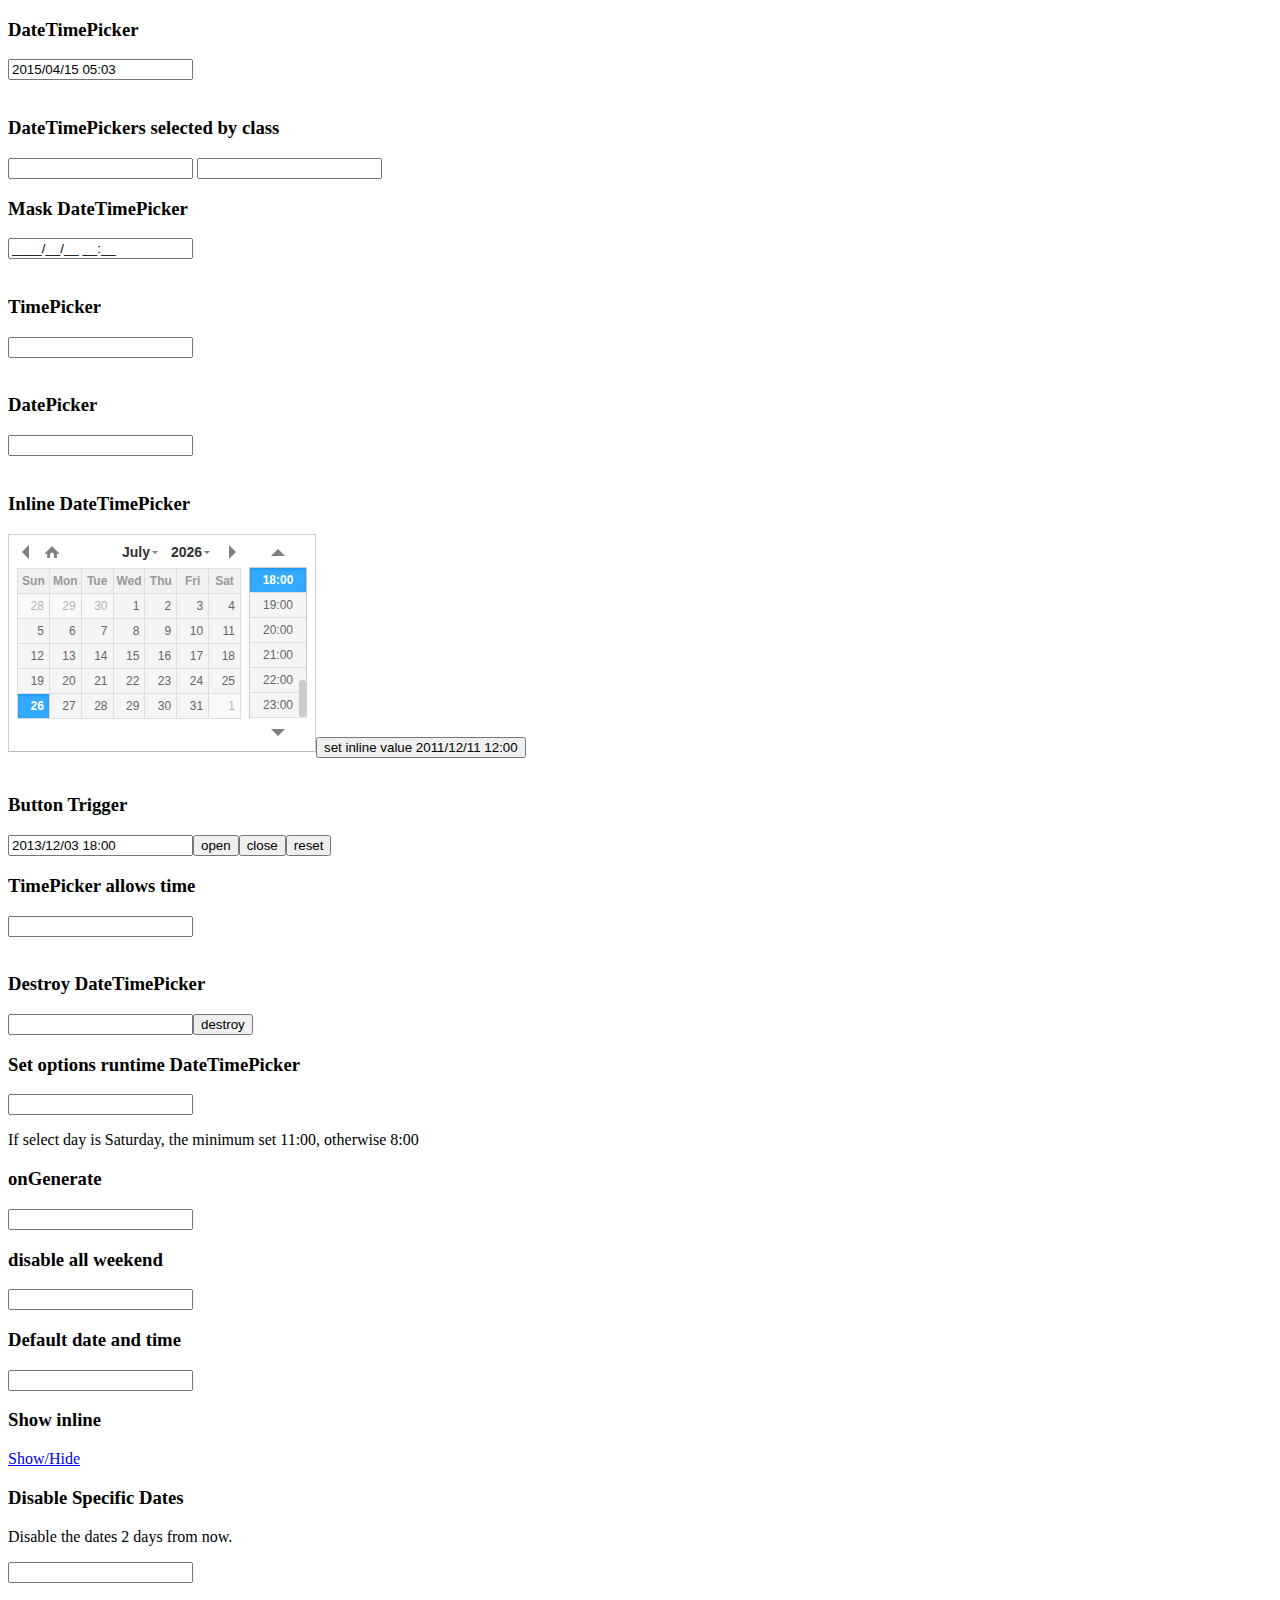
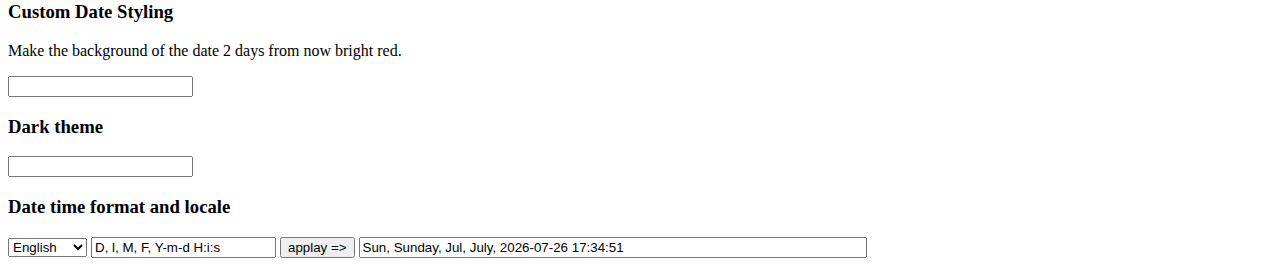
<file: static/datetimepicker/index.html>
<!DOCTYPE html>
<html lang="en">
<head>
<meta http-equiv="content-type" content="text/html; charset=utf-8"/>
<link rel="stylesheet" type="text/css" href="./jquery.datetimepicker.css"/>
<style type="text/css">

.custom-date-style {
	background-color: red !important;
}

.input{	
}
.input-wide{
	width: 500px;
}

</style>
</head>
<body>
	
	<h3>DateTimePicker</h3>
	<input type="text" value="" id="datetimepicker"/><br><br>
  <h3>DateTimePickers selected by class</h3>
	<input type="text" class="some_class" value="" id="some_class_1"/>
	<input type="text" class="some_class" value="" id="some_class_2"/>
	<h3>Mask DateTimePicker</h3>
	<input type="text" value="" id="datetimepicker_mask"/><br><br>
	<h3>TimePicker</h3>
	<input type="text" id="datetimepicker1"/><br><br>
	<h3>DatePicker</h3>
	<input type="text" id="datetimepicker2"/><br><br>
	<h3>Inline DateTimePicker</h3>
	<!--<div id="console" style="background-color:#fff;color:red">sdfdsfsdf</div>-->
	<input type="text" id="datetimepicker3"/><input type="button" onclick="$('#datetimepicker3').datetimepicker({value:'2011/12/11 12:00'})" value="set inline value 2011/12/11 12:00"/><br><br>
	<h3>Button Trigger</h3>
	<input type="text" value="2013/12/03 18:00" id="datetimepicker4"/><input id="open" type="button" value="open"/><input id="close" type="button" value="close"/><input id="reset" type="button" value="reset"/>
	<h3>TimePicker allows time</h3>
	<input type="text" id="datetimepicker5"/><br><br>
	<h3>Destroy DateTimePicker</h3>
	<input type="text" id="datetimepicker6"/><input id="destroy" type="button" value="destroy"/>
	<h3>Set options runtime DateTimePicker</h3>
	<input type="text" id="datetimepicker7"/>
	<p>If select day is Saturday, the minimum set 11:00, otherwise 8:00</p>
	<h3>onGenerate</h3>
	<input type="text" id="datetimepicker8"/>
	<h3>disable all weekend</h3>
	<input type="text" id="datetimepicker9"/>
	<h3>Default date and time </h3>
	<input type="text" id="default_datetimepicker"/>
	<h3>Show inline</h3>
	<a href="javascript:void(0)" onclick="var si = document.getElementById('show_inline').style; si.display = (si.display=='none')?'block':'none';return false; ">Show/Hide</a>
	<div id="show_inline" style="display:none">
		<input type="text" id="datetimepicker10"/>
	</div>
	<h3>Disable Specific Dates</h3>
	<p>Disable the dates 2 days from now.</p>
	<input type="text" id="datetimepicker11"/>
	<h3>Custom Date Styling</h3>
	<p>Make the background of the date 2 days from now bright red.</p>
	<input type="text" id="datetimepicker12"/>
	<h3>Dark theme</h3>
	 
	<input type="text" id="datetimepicker_dark"/>
	<h3>Date time format and locale</h3>
	<p></p>
	<select id="datetimepicker_format_locale">
		<option value="en">English</option>
		<option value="de">German</option>
		<option value="ru">Russian</option>
		<option value="uk">Ukrainian</option>
		<option value="fr">French</option>
		<option value="es">Spanish</option>
	</select>
	<input type="text" value="D, l, M, F, Y-m-d H:i:s" id="datetimepicker_format_value"/>
	<input type="button" value="applay =>" id="datetimepicker_format_change"/>
	<input type="text" id="datetimepicker_format" class="input input-wide"/>
</body>
<script src="./jquery.js"></script>
<script src="build/jquery.datetimepicker.full.js"></script>
<script>/*
window.onerror = function(errorMsg) {
	$('#console').html($('#console').html()+'<br>'+errorMsg)
}*/

$.datetimepicker.setLocale('en');

$('#datetimepicker_format').datetimepicker({value:'2015/04/15 05:03', format: $("#datetimepicker_format_value").val()});
console.log($('#datetimepicker_format').datetimepicker('getValue'));

$("#datetimepicker_format_change").on("click", function(e){
	$("#datetimepicker_format").data('xdsoft_datetimepicker').setOptions({format: $("#datetimepicker_format_value").val()});
});
$("#datetimepicker_format_locale").on("change", function(e){
	$.datetimepicker.setLocale($(e.currentTarget).val());
});

$('#datetimepicker').datetimepicker({
dayOfWeekStart : 1,
lang:'en',
disabledDates:['1986/01/08','1986/01/09','1986/01/10'],
startDate:	'1986/01/05'
});
$('#datetimepicker').datetimepicker({value:'2015/04/15 05:03',step:10});

$('.some_class').datetimepicker();

$('#default_datetimepicker').datetimepicker({
	formatTime:'H:i',
	formatDate:'d.m.Y',
	//defaultDate:'8.12.1986', // it's my birthday
	defaultDate:'+03.01.1970', // it's my birthday
	defaultTime:'10:00',
	timepickerScrollbar:false
});

$('#datetimepicker10').datetimepicker({
	step:5,
	inline:true
});
$('#datetimepicker_mask').datetimepicker({
	mask:'9999/19/39 29:59'
});

$('#datetimepicker1').datetimepicker({
	datepicker:false,
	format:'H:i',
	step:5
});
$('#datetimepicker2').datetimepicker({
	yearOffset:222,
	lang:'ch',
	timepicker:false,
	format:'d/m/Y',
	formatDate:'Y/m/d',
	minDate:'-1970/01/02', // yesterday is minimum date
	maxDate:'+1970/01/02' // and tommorow is maximum date calendar
});
$('#datetimepicker3').datetimepicker({
	inline:true
});
$('#datetimepicker4').datetimepicker();
$('#open').click(function(){
	$('#datetimepicker4').datetimepicker('show');
});
$('#close').click(function(){
	$('#datetimepicker4').datetimepicker('hide');
});
$('#reset').click(function(){
	$('#datetimepicker4').datetimepicker('reset');
});
$('#datetimepicker5').datetimepicker({
	datepicker:false,
	allowTimes:['12:00','13:00','15:00','17:00','17:05','17:20','19:00','20:00'],
	step:5
});
$('#datetimepicker6').datetimepicker();
$('#destroy').click(function(){
	if( $('#datetimepicker6').data('xdsoft_datetimepicker') ){
		$('#datetimepicker6').datetimepicker('destroy');
		this.value = 'create';
	}else{
		$('#datetimepicker6').datetimepicker();
		this.value = 'destroy';
	}
});
var logic = function( currentDateTime ){
	if (currentDateTime && currentDateTime.getDay() == 6){
		this.setOptions({
			minTime:'11:00'
		});
	}else
		this.setOptions({
			minTime:'8:00'
		});
};
$('#datetimepicker7').datetimepicker({
	onChangeDateTime:logic,
	onShow:logic
});
$('#datetimepicker8').datetimepicker({
	onGenerate:function( ct ){
		$(this).find('.xdsoft_date')
			.toggleClass('xdsoft_disabled');
	},
	minDate:'-1970/01/2',
	maxDate:'+1970/01/2',
	timepicker:false
});
$('#datetimepicker9').datetimepicker({
	onGenerate:function( ct ){
		$(this).find('.xdsoft_date.xdsoft_weekend')
			.addClass('xdsoft_disabled');
	},
	weekends:['01.01.2014','02.01.2014','03.01.2014','04.01.2014','05.01.2014','06.01.2014'],
	timepicker:false
});
var dateToDisable = new Date();
	dateToDisable.setDate(dateToDisable.getDate() + 2);
$('#datetimepicker11').datetimepicker({
	beforeShowDay: function(date) {
		if (date.getMonth() == dateToDisable.getMonth() && date.getDate() == dateToDisable.getDate()) {
			return [false, ""]
		}

		return [true, ""];
	}
});
$('#datetimepicker12').datetimepicker({
	beforeShowDay: function(date) {
		if (date.getMonth() == dateToDisable.getMonth() && date.getDate() == dateToDisable.getDate()) {
			return [true, "custom-date-style"];
		}

		return [true, ""];
	}
});
$('#datetimepicker_dark').datetimepicker({theme:'dark'})


</script>
</html>
</file>
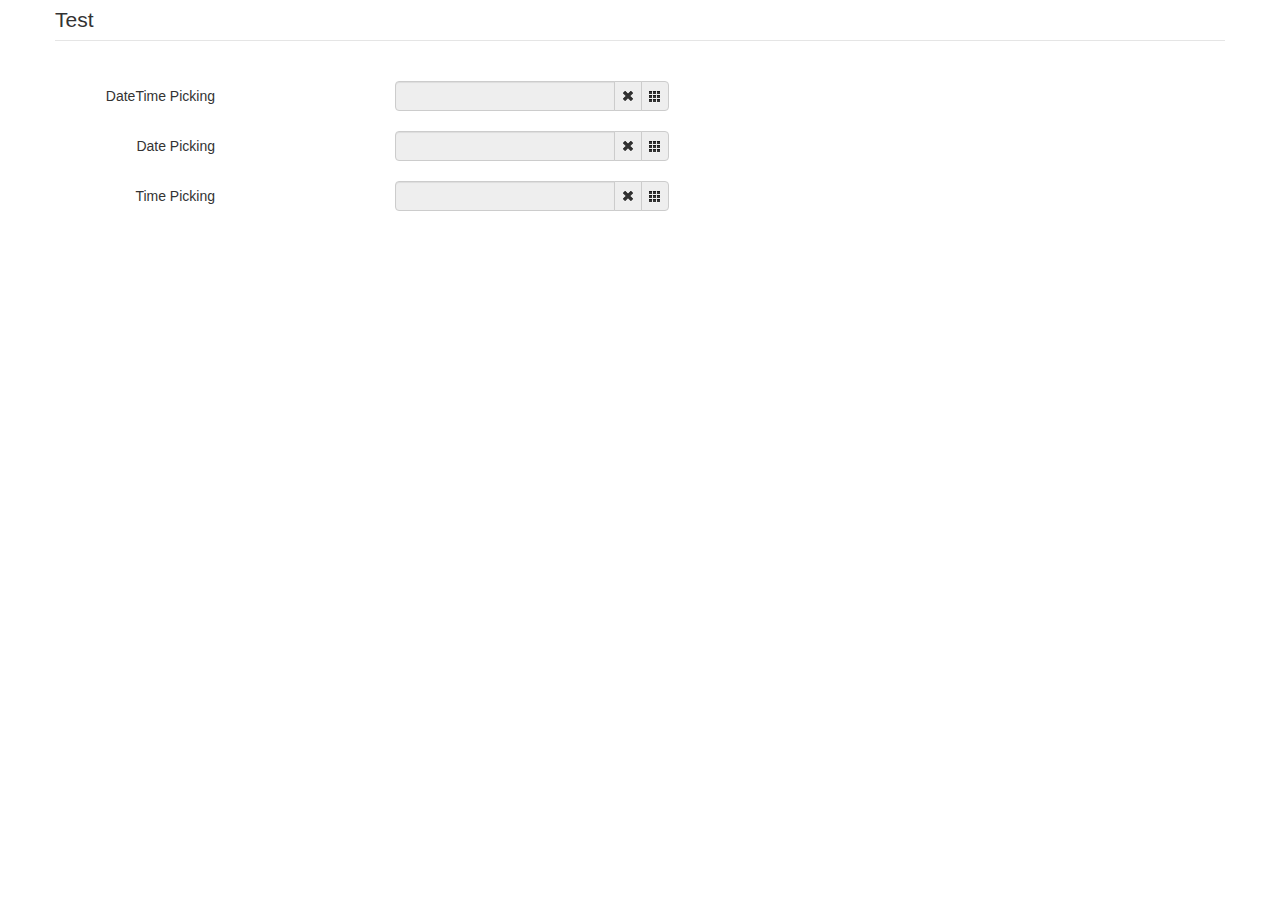
<file: static/bootstrap/datetimepicker/sample in bootstrap v2/index.html>
<!DOCTYPE html>
<html>
<head>
    <title></title>
    <link href="./bootstrap/css/bootstrap.min.css" rel="stylesheet" media="screen">
    <link href="../css/bootstrap-datetimepicker.min.css" rel="stylesheet" media="screen">
</head>

<body>
<div class="container">
    <form action="" class="form-horizontal">
        <fieldset>
            <legend>Test</legend>
            <div class="control-group">
                <label class="control-label">DateTime Picking</label>
                <div class="controls input-append date form_datetime" data-date="1979-09-16T05:25:07Z" data-date-format="dd MM yyyy - HH:ii p" data-link-field="dtp_input1">
                    <input size="16" type="text" value="" readonly>
                    <span class="add-on"><i class="icon-remove"></i></span>
					<span class="add-on"><i class="icon-th"></i></span>
                </div>
				<input type="hidden" id="dtp_input1" value="" /><br/>
            </div>
			<div class="control-group">
                <label class="control-label">Date Picking</label>
                <div class="controls input-append date form_date" data-date="" data-date-format="dd MM yyyy" data-link-field="dtp_input2" data-link-format="yyyy-mm-dd">
                    <input size="16" type="text" value="" readonly>
                    <span class="add-on"><i class="icon-remove"></i></span>
					<span class="add-on"><i class="icon-th"></i></span>
                </div>
				<input type="hidden" id="dtp_input2" value="" /><br/>
            </div>
			<div class="control-group">
                <label class="control-label">Time Picking</label>
                <div class="controls input-append date form_time" data-date="" data-date-format="hh:ii" data-link-field="dtp_input3" data-link-format="hh:ii">
                    <input size="16" type="text" value="" readonly>
                    <span class="add-on"><i class="icon-remove"></i></span>
					<span class="add-on"><i class="icon-th"></i></span>
                </div>
				<input type="hidden" id="dtp_input3" value="" /><br/>
            </div>
        </fieldset>
    </form>
</div>

<script type="text/javascript" src="./jquery/jquery-1.8.3.min.js" charset="UTF-8"></script>
<script type="text/javascript" src="./bootstrap/js/bootstrap.min.js"></script>
<script type="text/javascript" src="../js/bootstrap-datetimepicker.js" charset="UTF-8"></script>
<script type="text/javascript" src="../js/locales/bootstrap-datetimepicker.fr.js" charset="UTF-8"></script>
<script type="text/javascript">
    $('.form_datetime').datetimepicker({
        //language:  'fr',
        weekStart: 1,
        todayBtn:  1,
		autoclose: 1,
		todayHighlight: 1,
		startView: 2,
		forceParse: 0,
        showMeridian: 1
    });
	$('.form_date').datetimepicker({
        language:  'fr',
        weekStart: 1,
        todayBtn:  1,
		autoclose: 1,
		todayHighlight: 1,
		startView: 2,
		minView: 2,
		forceParse: 0
    });
	$('.form_time').datetimepicker({
        language:  'fr',
        weekStart: 1,
        todayBtn:  1,
		autoclose: 1,
		todayHighlight: 1,
		startView: 1,
		minView: 0,
		maxView: 1,
		forceParse: 0
    });
</script>

</body>
</html>
</file>
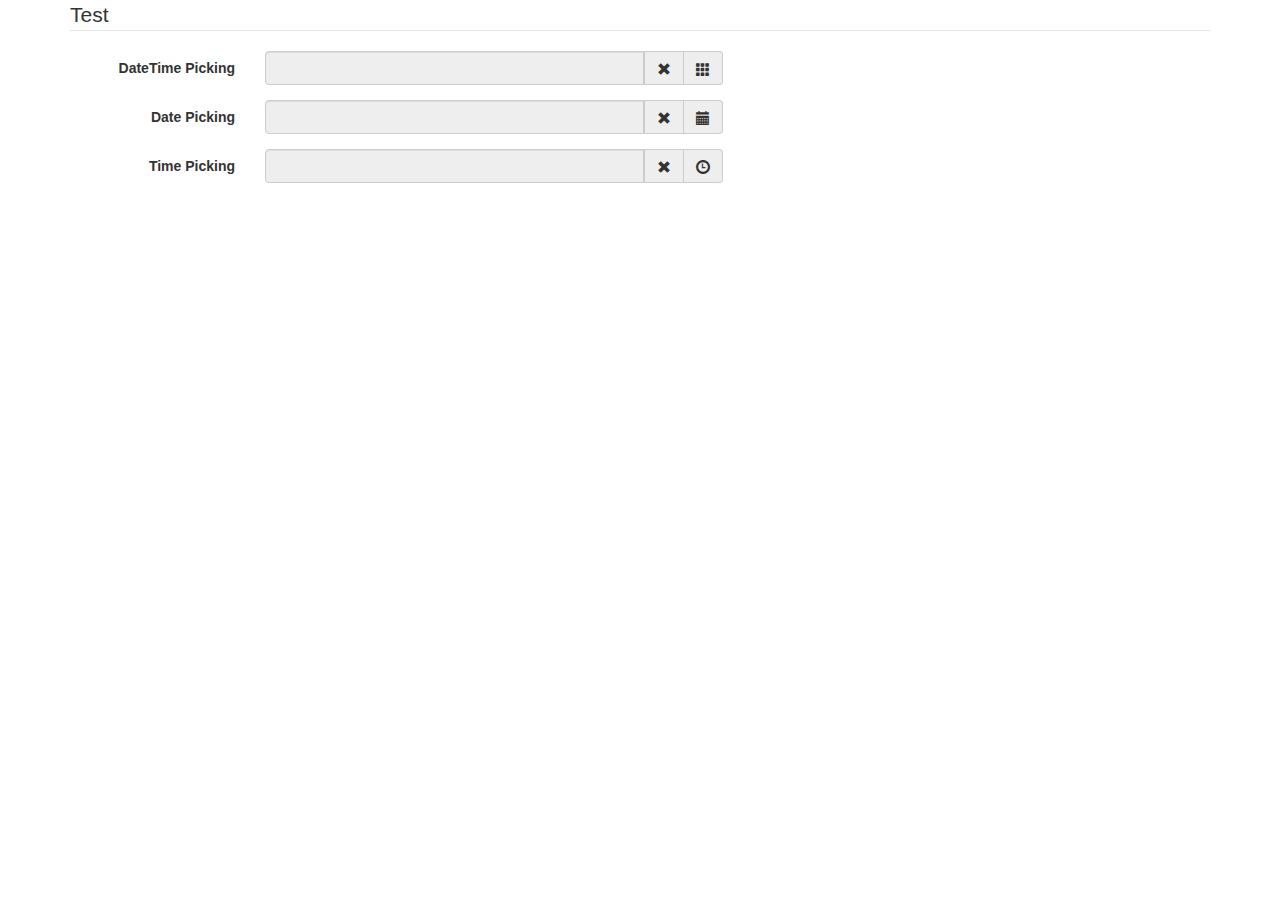
<file: static/bootstrap/datetimepicker/sample in bootstrap v3/index.html>
<!DOCTYPE html>
<html>
<head>
    <title></title>
    <link href="./bootstrap/css/bootstrap.min.css" rel="stylesheet" media="screen">
    <link href="../css/bootstrap-datetimepicker.min.css" rel="stylesheet" media="screen">
</head>

<body>
<div class="container">
    <form action="" class="form-horizontal"  role="form">
        <fieldset>
            <legend>Test</legend>
            <div class="form-group">
                <label for="dtp_input1" class="col-md-2 control-label">DateTime Picking</label>
                <div class="input-group date form_datetime col-md-5" data-date="1979-09-16T05:25:07Z" data-date-format="dd MM yyyy - HH:ii p" data-link-field="dtp_input1">
                    <input class="form-control" size="16" type="text" value="" readonly>
                    <span class="input-group-addon"><span class="glyphicon glyphicon-remove"></span></span>
					<span class="input-group-addon"><span class="glyphicon glyphicon-th"></span></span>
                </div>
				<input type="hidden" id="dtp_input1" value="" /><br/>
            </div>
			<div class="form-group">
                <label for="dtp_input2" class="col-md-2 control-label">Date Picking</label>
                <div class="input-group date form_date col-md-5" data-date="" data-date-format="dd MM yyyy" data-link-field="dtp_input2" data-link-format="yyyy-mm-dd">
                    <input class="form-control" size="16" type="text" value="" readonly>
                    <span class="input-group-addon"><span class="glyphicon glyphicon-remove"></span></span>
					<span class="input-group-addon"><span class="glyphicon glyphicon-calendar"></span></span>
                </div>
				<input type="hidden" id="dtp_input2" value="" /><br/>
            </div>
			<div class="form-group">
                <label for="dtp_input3" class="col-md-2 control-label">Time Picking</label>
                <div class="input-group date form_time col-md-5" data-date="" data-date-format="hh:ii" data-link-field="dtp_input3" data-link-format="hh:ii">
                    <input class="form-control" size="16" type="text" value="" readonly>
                    <span class="input-group-addon"><span class="glyphicon glyphicon-remove"></span></span>
					<span class="input-group-addon"><span class="glyphicon glyphicon-time"></span></span>
                </div>
				<input type="hidden" id="dtp_input3" value="" /><br/>
            </div>
        </fieldset>
    </form>
</div>

<script type="text/javascript" src="./jquery/jquery-1.8.3.min.js" charset="UTF-8"></script>
<script type="text/javascript" src="./bootstrap/js/bootstrap.min.js"></script>
<script type="text/javascript" src="../js/bootstrap-datetimepicker.js" charset="UTF-8"></script>
<script type="text/javascript" src="../js/locales/bootstrap-datetimepicker.fr.js" charset="UTF-8"></script>
<script type="text/javascript">
    $('.form_datetime').datetimepicker({
        //language:  'fr',
        weekStart: 1,
        todayBtn:  1,
		autoclose: 1,
		todayHighlight: 1,
		startView: 2,
		forceParse: 0,
        showMeridian: 1
    });
	$('.form_date').datetimepicker({
        language:  'fr',
        weekStart: 1,
        todayBtn:  1,
		autoclose: 1,
		todayHighlight: 1,
		startView: 2,
		minView: 2,
		forceParse: 0
    });
	$('.form_time').datetimepicker({
        language:  'fr',
        weekStart: 1,
        todayBtn:  1,
		autoclose: 1,
		todayHighlight: 1,
		startView: 1,
		minView: 0,
		maxView: 1,
		forceParse: 0
    });
</script>

</body>
</html>
</file>
